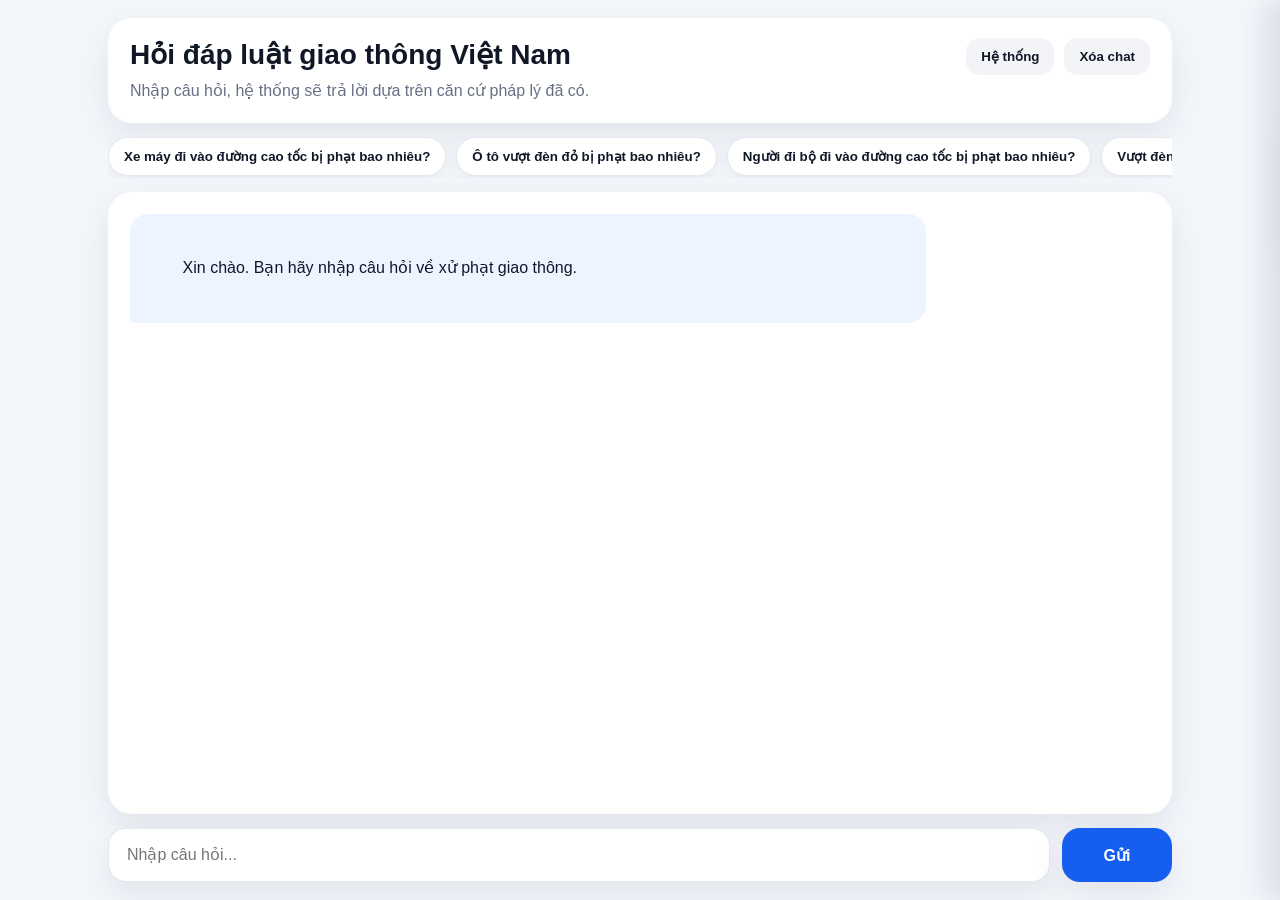
<file: assets/index.html>
﻿<!DOCTYPE html>
<html lang="vi">
<head>
  <meta charset="UTF-8">
  <meta name="viewport" content="width=device-width, initial-scale=1.0">
  <title>Traffic Law RAG</title>
  <link rel="stylesheet" href="/assets/style.css">
</head>
<body>
  <main class="app">
    <header class="header">
      <div>
        <h1>Hỏi đáp luật giao thông Việt Nam</h1>
        <p>Nhập câu hỏi, hệ thống sẽ trả lời dựa trên căn cứ pháp lý đã có.</p>
      </div>

      <div class="header-actions">
        <button id="openSystemBtn" class="ghost-btn">Hệ thống</button>
        <button id="clearBtn" class="ghost-btn">Xóa chat</button>
      </div>
    </header>

    <section class="examples">
      <button class="example">Xe máy đi vào đường cao tốc bị phạt bao nhiêu?</button>
      <button class="example">Ô tô vượt đèn đỏ bị phạt bao nhiêu?</button>
      <button class="example">Người đi bộ đi vào đường cao tốc bị phạt bao nhiêu?</button>
      <button class="example">Vượt đèn xanh có bị phạt không?</button>
    </section>

    <section id="chat" class="chat">
      <div class="message bot">
        Xin chào. Bạn hãy nhập câu hỏi về xử phạt giao thông.
      </div>
    </section>

    <form id="askForm" class="ask-form">
      <input id="question" autocomplete="off" placeholder="Nhập câu hỏi..." />
      <button id="sendBtn" type="submit">Gửi</button>
    </form>
  </main>

  <aside id="systemDrawer" class="system-drawer">
    <div class="drawer-head">
      <div>
        <h2>Thông tin hệ thống</h2>
        <p>Pipeline RAG đang dùng trong ứng dụng</p>
      </div>
      <button id="closeSystemBtn" class="icon-btn">✕</button>
    </div>
  
    <div class="drawer-hero">
      <div class="hero-logo">
        <svg viewBox="0 0 64 64">
          <path d="M32 6l22 10v14c0 14.5-9 24.8-22 28C19 54.8 10 44.5 10 30V16L32 6z" fill="#155EEF"/>
          <path d="M23 29h18v5H23zM19 39h26v5H19zM29 18h6v31h-6z" fill="white"/>
        </svg>
      </div>
      <div>
        <h3>Traffic Law RAG</h3>
        <p>Hỏi đáp xử phạt giao thông Việt Nam dựa trên căn cứ pháp lý đã nạp.</p>
      </div>
    </div>
  
    <div class="system-stack">
      <div class="sys-card">
        <div class="sys-icon blue">
          <svg viewBox="0 0 24 24">
            <path d="M6 3h9l4 4v14H6z" fill="none" stroke="currentColor" stroke-width="2"/>
            <path d="M14 3v5h5M9 13h6M9 17h6" fill="none" stroke="currentColor" stroke-width="2"/>
          </svg>
        </div>
        <div>
          <h3>Tài liệu pháp lý</h3>
          <p>Nghị định 168/2024/NĐ-CP</p>
        </div>
        <span class="sys-badge on">Đang dùng</span>
      </div>
  
      <div class="sys-card">
        <div class="sys-icon green">
          <svg viewBox="0 0 24 24">
            <path d="M4 6c0-1.7 3.6-3 8-3s8 1.3 8 3-3.6 3-8 3-8-1.3-8-3z" fill="none" stroke="currentColor" stroke-width="2"/>
            <path d="M4 6v6c0 1.7 3.6 3 8 3s8-1.3 8-3V6" fill="none" stroke="currentColor" stroke-width="2"/>
            <path d="M4 12v6c0 1.7 3.6 3 8 3s8-1.3 8-3v-6" fill="none" stroke="currentColor" stroke-width="2"/>
          </svg>
        </div>
        <div>
          <h3>Index / Retrieval</h3>
          <p>Exact Search + BM25 + Mapping Dictionary + Evidence Filter</p>
        </div>
        <span class="sys-badge on">Đang dùng</span>
      </div>
  
      <div class="sys-card">
        <div class="sys-icon purple">
          <svg viewBox="0 0 24 24">
            <path d="M12 3l8 4.5v9L12 21l-8-4.5v-9z" fill="none" stroke="currentColor" stroke-width="2"/>
            <path d="M12 12l8-4.5M12 12v9M12 12L4 7.5" fill="none" stroke="currentColor" stroke-width="2"/>
          </svg>
        </div>
        <div>
          <h3>GraphRAG</h3>
          <p>GraphRAG nhẹ theo concept pháp lý</p>
        </div>
        <span class="sys-badge on">Đang dùng</span>
      </div>
  
      <div class="sys-card">
        <div class="sys-icon orange">
          <svg viewBox="0 0 24 24">
            <path d="M5 7h14M5 12h14M5 17h14" fill="none" stroke="currentColor" stroke-width="2"/>
            <circle cx="8" cy="7" r="2" fill="currentColor"/>
            <circle cx="16" cy="12" r="2" fill="currentColor"/>
            <circle cx="11" cy="17" r="2" fill="currentColor"/>
          </svg>
        </div>
        <div>
          <h3>Vector Database</h3>
          <p>Chưa bật trong bản hiện tại</p>
        </div>
        <span class="sys-badge off">Chưa dùng</span>
      </div>
  
      <div class="sys-card">
        <div class="sys-icon pink">
          <svg viewBox="0 0 24 24">
            <path d="M12 3a4 4 0 0 1 4 4v1h1a4 4 0 0 1 0 8h-1v1a4 4 0 0 1-8 0v-1H7a4 4 0 0 1 0-8h1V7a4 4 0 0 1 4-4z" fill="none" stroke="currentColor" stroke-width="2"/>
            <path d="M9 12h6M12 9v6" stroke="currentColor" stroke-width="2"/>
          </svg>
        </div>
        <div>
          <h3>Embedding</h3>
          <p>Chưa kích hoạt Dense Retrieval</p>
        </div>
        <span class="sys-badge off">Chưa dùng</span>
      </div>
  
      <div class="sys-card">
        <div class="sys-icon cyan">
          <svg viewBox="0 0 24 24">
            <path d="M4 7h16v10H4z" fill="none" stroke="currentColor" stroke-width="2"/>
            <path d="M8 21h8M12 17v4M8 11h.01M12 11h.01M16 11h.01" stroke="currentColor" stroke-width="2"/>
          </svg>
        </div>
        <div>
          <h3>Backend</h3>
          <p>FastAPI + Python RAG Pipeline</p>
        </div>
        <span class="sys-badge on">Đang dùng</span>
      </div>
  
      <div class="sys-card">
        <div class="sys-icon gray">
          <svg viewBox="0 0 24 24">
            <path d="M4 5h16v14H4z" fill="none" stroke="currentColor" stroke-width="2"/>
            <path d="M8 9l-2 3 2 3M16 9l2 3-2 3M13 8l-2 8" fill="none" stroke="currentColor" stroke-width="2"/>
          </svg>
        </div>
        <div>
          <h3>Giao diện</h3>
          <p>HTML + CSS + JavaScript</p>
        </div>
        <span class="sys-badge on">Đang dùng</span>
      </div>
    </div>
  </aside>

  <div id="drawerOverlay" class="drawer-overlay"></div>

  <script src="/assets/app.js"></script>
</body>
</html>
</file>
<file: assets/style.css>
﻿* {
  box-sizing: border-box;
}

:root {
  --bg: #f3f6fb;
  --card: #ffffff;
  --text: #101828;
  --muted: #667085;
  --line: #e4e7ec;
  --blue: #155eef;
  --bot: #eef4ff;
  --shadow: 0 12px 36px rgba(16, 24, 40, 0.08);
}

html,
body {
  margin: 0;
  height: 100%;
  font-family: Arial, sans-serif;
  background: var(--bg);
  color: var(--text);
}

body {
  overflow: hidden;
}

.app {
  height: 100vh;
  max-width: 1100px;
  margin: 0 auto;
  padding: 18px;
  display: grid;
  grid-template-rows: auto auto 1fr auto;
  gap: 14px;
}

.header {
  background: var(--card);
  border-radius: 24px;
  padding: 20px 22px;
  box-shadow: var(--shadow);
  display: flex;
  justify-content: space-between;
  align-items: flex-start;
  gap: 16px;
}

.header h1 {
  margin: 0;
  font-size: 28px;
}

.header p {
  margin: 8px 0 0;
  color: var(--muted);
  line-height: 1.5;
}

.header-actions {
  display: flex;
  gap: 10px;
  flex-wrap: wrap;
}

.ghost-btn,
.icon-btn,
.ask-form button,
.example {
  border: 0;
  cursor: pointer;
  font-weight: 700;
}

.ghost-btn {
  background: #f2f4f7;
  color: var(--text);
  border-radius: 14px;
  padding: 11px 15px;
  white-space: nowrap;
}

.ghost-btn:hover {
  background: #e7ebf2;
}

.examples {
  display: flex;
  gap: 10px;
  overflow-x: auto;
  padding-bottom: 2px;
}

.example {
  background: white;
  color: var(--text);
  border: 1px solid var(--line);
  border-radius: 999px;
  padding: 11px 15px;
  white-space: nowrap;
  box-shadow: 0 6px 18px rgba(16, 24, 40, 0.05);
}

.example:hover {
  border-color: var(--blue);
  color: var(--blue);
}

.chat {
  min-height: 0;
  overflow-y: auto;
  background: var(--card);
  border-radius: 24px;
  padding: 22px;
  box-shadow: var(--shadow);
  scroll-behavior: smooth;
}

.message {
  max-width: 78%;
  padding: 15px 17px;
  border-radius: 18px;
  margin-bottom: 14px;
  line-height: 1.65;
  white-space: pre-wrap;
  overflow-wrap: anywhere;
  font-size: 16px;
}

.message.user {
  margin-left: auto;
  background: var(--blue);
  color: white;
  border-bottom-right-radius: 6px;
}

.message.bot {
  margin-right: auto;
  background: var(--bot);
  color: var(--text);
  border-bottom-left-radius: 6px;
}

.message.loading {
  background: #f2f4f7;
  color: var(--muted);
}

.ask-form {
  display: grid;
  grid-template-columns: 1fr 110px;
  gap: 12px;
}

.ask-form input {
  border: 1px solid var(--line);
  outline: none;
  background: white;
  border-radius: 18px;
  padding: 17px 18px;
  font-size: 16px;
  box-shadow: var(--shadow);
}

.ask-form input:focus {
  border-color: var(--blue);
}

.ask-form button {
  background: var(--blue);
  color: white;
  border-radius: 18px;
  font-size: 16px;
  box-shadow: var(--shadow);
}

.ask-form button:disabled {
  opacity: 0.65;
  cursor: not-allowed;
}

.system-drawer {
  position: fixed;
  top: 0;
  right: 0;
  width: 360px;
  max-width: 92vw;
  height: 100vh;
  background: white;
  box-shadow: -12px 0 32px rgba(16, 24, 40, 0.12);
  z-index: 30;
  transform: translateX(100%);
  transition: transform 0.28s ease;
  padding: 20px;
  display: flex;
  flex-direction: column;
  gap: 18px;
}

body.drawer-open .system-drawer {
  transform: translateX(0);
}

.drawer-head {
  display: flex;
  justify-content: space-between;
  gap: 12px;
  align-items: flex-start;
}

.drawer-head h2 {
  margin: 0;
  font-size: 22px;
}

.drawer-head p {
  margin: 6px 0 0;
  color: var(--muted);
  line-height: 1.5;
}

.icon-btn {
  width: 40px;
  height: 40px;
  border-radius: 12px;
  background: #f2f4f7;
  color: var(--text);
  font-size: 18px;
  flex-shrink: 0;
}

.tech-list {
  overflow-y: auto;
  display: grid;
  gap: 12px;
  padding-right: 2px;
}

.tech-card {
  display: flex;
  gap: 14px;
  align-items: center;
  background: #f8fafc;
  border: 1px solid var(--line);
  border-radius: 18px;
  padding: 14px;
}

.tech-card h3 {
  margin: 0 0 4px;
  font-size: 16px;
}

.tech-card p {
  margin: 0;
  color: var(--muted);
  line-height: 1.45;
}

.tech-logo {
  width: 52px;
  height: 52px;
  border-radius: 16px;
  display: grid;
  place-items: center;
  font-size: 24px;
  flex-shrink: 0;
}

.doc-logo {
  background: #eef4ff;
}

.db-logo {
  background: #ecfdf3;
}

.emb-logo {
  background: #fff6ed;
}

.api-logo {
  background: #f4f3ff;
}

.ui-logo {
  background: #fdf2fa;
}

.drawer-overlay {
  position: fixed;
  inset: 0;
  background: rgba(15, 23, 42, 0.28);
  z-index: 20;
  opacity: 0;
  pointer-events: none;
  transition: opacity 0.25s ease;
}

body.drawer-open .drawer-overlay {
  opacity: 1;
  pointer-events: auto;
}

@media (max-width: 720px) {
  .app {
    padding: 10px;
    gap: 10px;
  }

  .header {
    flex-direction: column;
    border-radius: 18px;
  }

  .header h1 {
    font-size: 22px;
  }

  .chat {
    border-radius: 18px;
    padding: 14px;
  }

  .message {
    max-width: 92%;
    font-size: 15px;
  }

  .ask-form {
    grid-template-columns: 1fr;
  }

  .ask-form button {
    padding: 15px;
  }

  .system-drawer {
    width: 100%;
    max-width: 100%;
  }
}
.system-drawer {
  width: 430px;
  padding: 24px;
  background: linear-gradient(180deg, #ffffff 0%, #f8fbff 100%);
}

.drawer-head {
  padding-bottom: 16px;
  border-bottom: 1px solid #e4e7ec;
}

.drawer-head h2 {
  font-size: 24px;
  letter-spacing: -0.02em;
}

.drawer-hero {
  display: flex;
  gap: 16px;
  align-items: center;
  background: linear-gradient(135deg, #155eef 0%, #00359e 100%);
  color: white;
  border-radius: 24px;
  padding: 18px;
  box-shadow: 0 18px 42px rgba(21, 94, 239, 0.28);
}

.drawer-hero h3 {
  margin: 0;
  font-size: 20px;
}

.drawer-hero p {
  margin: 6px 0 0;
  line-height: 1.45;
  color: #dbe8ff;
}

.hero-logo {
  width: 62px;
  height: 62px;
  border-radius: 22px;
  background: rgba(255, 255, 255, 0.15);
  display: grid;
  place-items: center;
  flex-shrink: 0;
}

.hero-logo svg {
  width: 42px;
  height: 42px;
}

.system-stack {
  display: grid;
  gap: 14px;
  overflow-y: auto;
  padding-right: 4px;
}

.sys-card {
  position: relative;
  display: grid;
  grid-template-columns: 54px 1fr auto;
  gap: 14px;
  align-items: center;
  background: #ffffff;
  border: 1px solid #e4e7ec;
  border-radius: 22px;
  padding: 15px;
  box-shadow: 0 10px 26px rgba(16, 24, 40, 0.06);
  transition: transform 0.18s ease, box-shadow 0.18s ease, border-color 0.18s ease;
}

.sys-card:hover {
  transform: translateY(-2px);
  border-color: #b2ccff;
  box-shadow: 0 16px 36px rgba(16, 24, 40, 0.1);
}

.sys-card h3 {
  margin: 0 0 5px;
  font-size: 15.5px;
}

.sys-card p {
  margin: 0;
  color: #667085;
  line-height: 1.45;
  font-size: 14px;
}

.sys-icon {
  width: 54px;
  height: 54px;
  border-radius: 18px;
  display: grid;
  place-items: center;
}

.sys-icon svg {
  width: 27px;
  height: 27px;
}

.sys-icon.blue {
  color: #155eef;
  background: #eef4ff;
}

.sys-icon.green {
  color: #079455;
  background: #ecfdf3;
}

.sys-icon.purple {
  color: #6941c6;
  background: #f4f3ff;
}

.sys-icon.orange {
  color: #dc6803;
  background: #fff6ed;
}

.sys-icon.pink {
  color: #c11574;
  background: #fdf2fa;
}

.sys-icon.cyan {
  color: #088ab2;
  background: #ecfdff;
}

.sys-icon.gray {
  color: #475467;
  background: #f2f4f7;
}

.sys-badge {
  align-self: start;
  padding: 7px 10px;
  border-radius: 999px;
  font-size: 11.5px;
  font-weight: 800;
  white-space: nowrap;
}

.sys-badge.on {
  color: #067647;
  background: #dcfae6;
}

.sys-badge.off {
  color: #b54708;
  background: #fef0c7;
}

@media (max-width: 720px) {
  .system-drawer {
    width: 100%;
    padding: 18px;
  }

  .sys-card {
    grid-template-columns: 48px 1fr;
  }

  .sys-badge {
    grid-column: 2;
    width: fit-content;
  }
}
</file>
